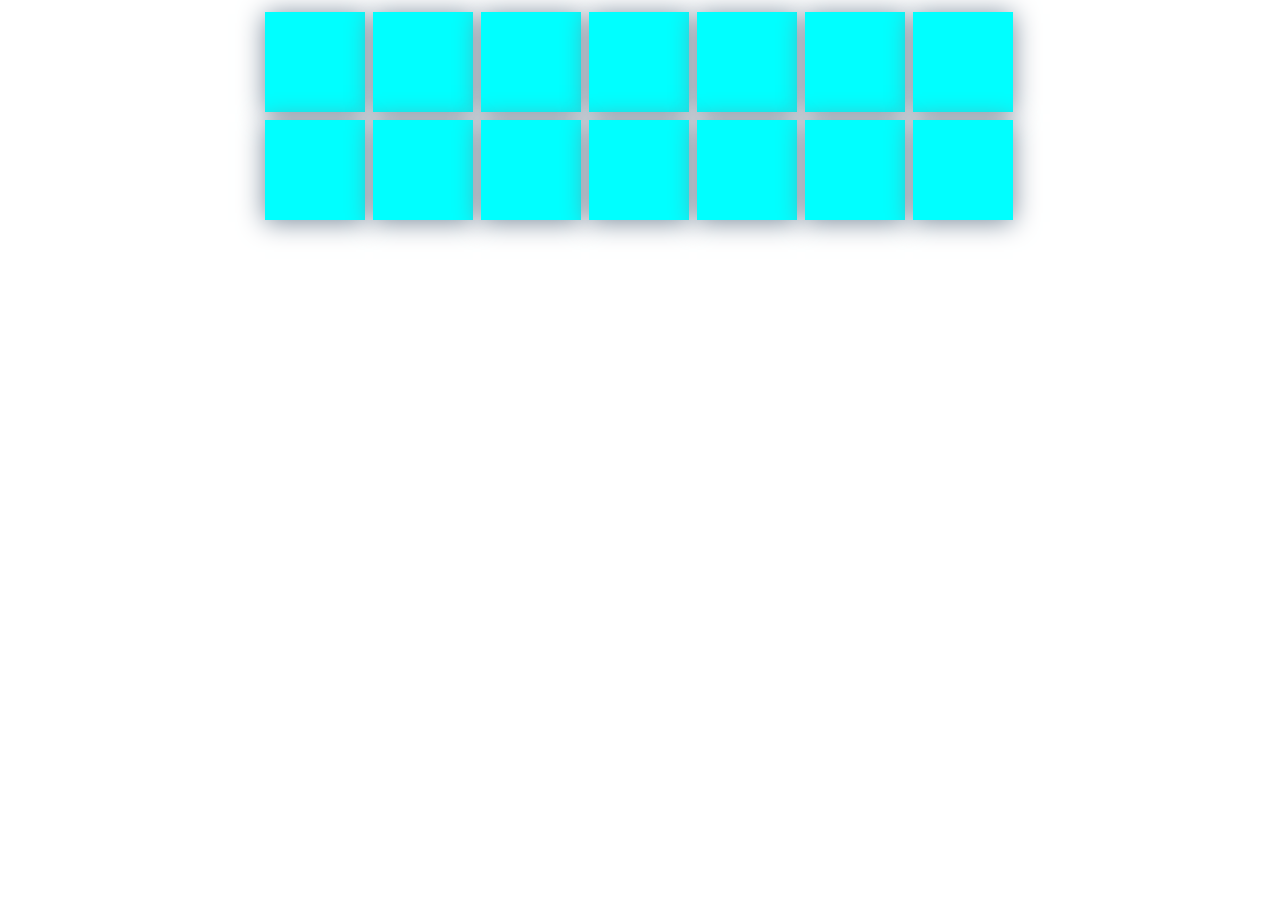
<file: site/index.html>
<!DOCTYPE html>
<html>
<head>
    <meta charset="utf-8">
	<title>галерея</title>
	<link rel="stylesheet" type="text/css" href="main.css">
</head>
<body>
<main>
	<div class="item"></div>
	<div class="item"></div>
	<div class="item"></div>
	<div class="item"></div>
	<div class="item"></div>
	<div class="item"></div>
	<div class="item"></div>
	<div class="item"></div>
	<div class="item"></div>
	<div class="item"></div>
	<div class="item"></div>
	<div class="item"></div>
	<div class="item"></div>
	<div class="item"></div>
</main>
</body>
</html>
</file>
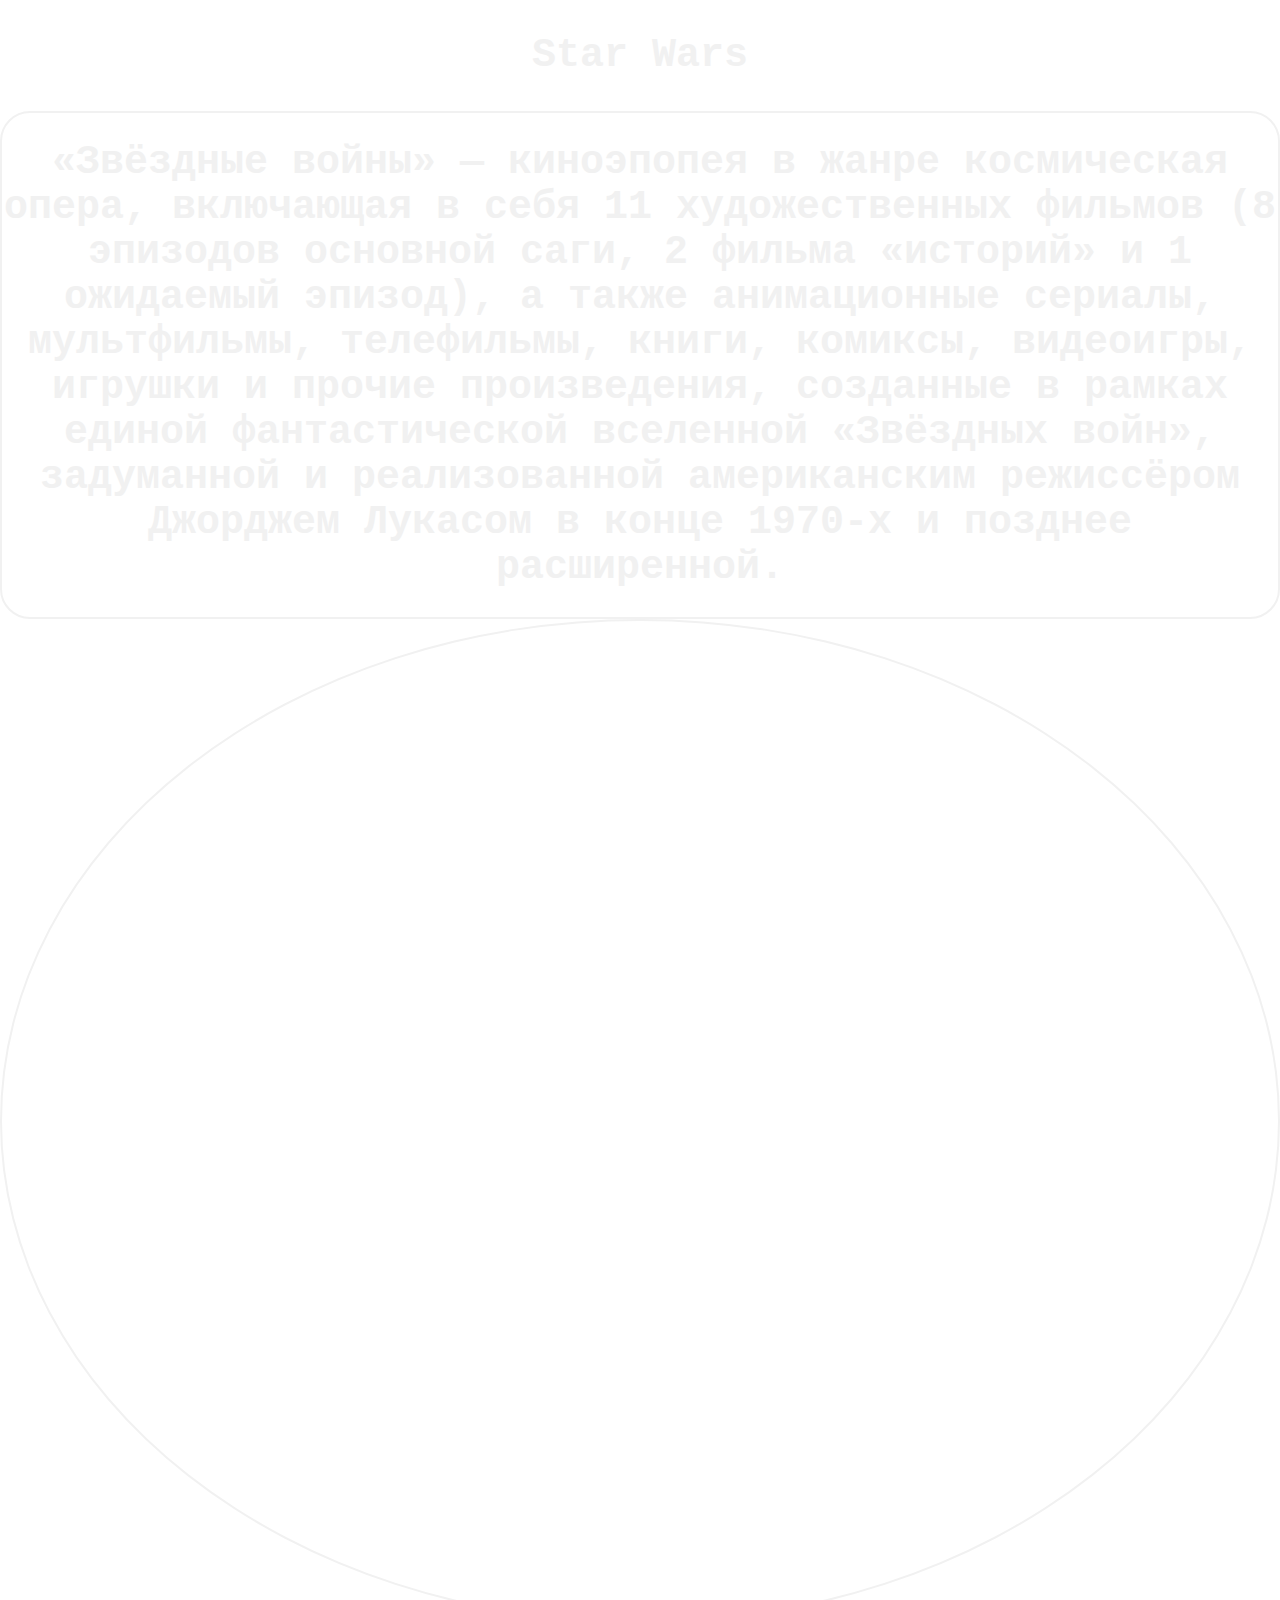
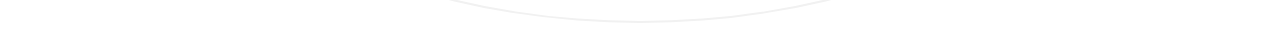
<file: sw/index.html>
<!DOCTYPE html>
<html>
<head>
	<meta charset="utf-8">
	<title>Star Wars</title>
	<link rel="stylesheet" type="text/css" href="main.css">
	<!--Style-->
</head>
<body>
	<h2 style="font-size: 40px; font-family: monospace;">Star Wars</h2>
<main>
	<div class="text">
		<h1>«Звёздные войны» — киноэпопея в жанре космическая опера, включающая в себя 11 художественных фильмов (8 эпизодов основной саги, 2 фильма «историй» и 1 ожидаемый эпизод), а также анимационные сериалы, мультфильмы, телефильмы, книги, комиксы, видеоигры, игрушки и прочие произведения, созданные в рамках единой фантастической вселенной «Звёздных войн», задуманной и реализованной американским режиссёром Джорджем Лукасом в конце 1970-х и позднее расширенной.</h1>
	</div>
	<div class="kartinki">

	</div>
</main>
</body>
</html>
</file>
<file: site/main.css>
.item{
	width: 100px;
	height: 100px;
	background: aqua;
	margin: 4px;
	border:4px inline black;
	box-shadow: 0px 2px 25px #778899;
}
.item:hover{
	width: 100px;
	height: 100px;
	background: red;
	margin: 4px;
	border:4px inline black;
	box-shadow: 0px 2px 25px #778899;
}
main{
	width: 60%;
	margin: auto;
	display:flex;
	flex-wrap: wrap;
}
</file>
<file: sw/main.css>
body{
	text-align: center;
	background-image: url(file:///C:/Users/%D0%9A%D0%9E%D0%94%D0%94%D0%98%D0%9A/Desktop/sw/img/MilkyWay.jpg);
	color: #f1f1f1;
	margin:auto;
	padding:auto;
	background-position: center;
	background-size: 100% 100%;
}
.text{
	border: 2px solid #f1f1f1;
	border-radius: 30px;
	font-size: 20px;
	font-family: monospace;
}
.kartinki{
	border:2px solid #f1f1f1;
	height: 1000px;
	border-radius: 100%;
	background-position: center;
	background-image: url(file:///C:/Users/%D0%9A%D0%9E%D0%94%D0%94%D0%98%D0%9A/Desktop/sw/img/8.jpg);
	background-size:100% 100%;
}
</file>
